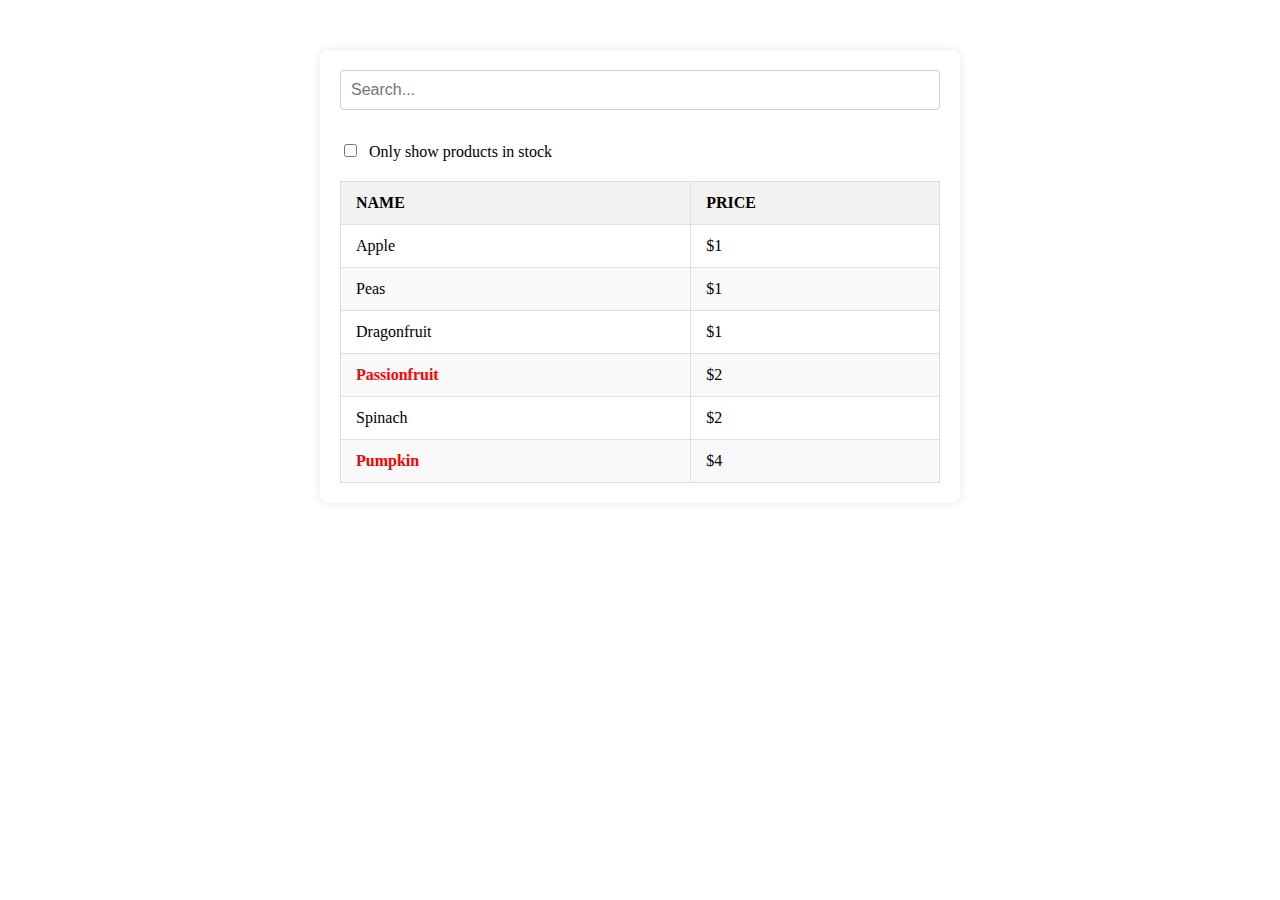
<file: index1.html>
<!DOCTYPE html>
<html lang="en">
<head>
  <meta charset="UTF-8">
  <meta name="viewport" content="width=device-width, initial-scale=1.0">
  <title>Product Filter</title>
  <link rel="stylesheet" href="styles.css">
</head>
<body>
  <div class="container">
    <form id="search-form">
      <input type="text" id="search" placeholder="Search...">
      <p>
        <input type="checkbox" id="in-stock"> Only show products in stock
      </p>
    </form>

    <table id="product-table">
      <thead>
        <tr>
          <th>Name</th>
          <th>Price</th>
        </tr>
      </thead>
      <tbody>
     
      </tbody>
    </table>
  </div>
  <script src="data.js" type="module"></script>
  <script src="controller.js" type="module"></script>

</body>
</html>
</file>
<file: styles.css>
/* Global container style */
.container {
    width: 100%;
    max-width: 600px;
    margin: 50px auto;
    padding: 20px;
    background-color: #fff;
    box-shadow: 0 0 10px rgba(0, 0, 0, 0.1);
    border-radius: 8px;
}

/* Search input style */
input[type="text"] {
    width: 100%;
    padding: 10px;
    margin-bottom: 15px;
    border: 1px solid #ccc;
    border-radius: 4px;
    font-size: 16px;
    box-sizing: border-box;
}

/* Checkbox style */
input[type="checkbox"] {
    margin-right: 8px;
}

/* Table style */
table {
    width: 100%;
    border-collapse: collapse; /* Permet de fusionner les bordures */
    margin-top: 20px;
    border: 1px solid #ddd; /* Bordure externe pour l'ensemble du tableau */
}

th, td {
    padding: 12px 15px;
    text-align: left;
    border: 1px solid #ddd; /* Bordure autour de chaque cellule */
}

/* Table header */
th {
    background-color: #f2f2f2;
    font-weight: bold;
    text-transform: uppercase;
}

/* Row styling for alternating rows */
tbody tr:nth-child(even) {
    background-color: #f9f9f9;
}

/* Products out of stock */
td.red {
    color: red;
    font-weight: bold;
}

/* Hover effect for rows */
tbody tr:hover {
    background-color: #f1f1f1;
}

/* Style for the checkbox label */
label {
    display: flex;
    align-items: center;
    margin-bottom: 15px;
    font-size: 16px;
}
</file>
